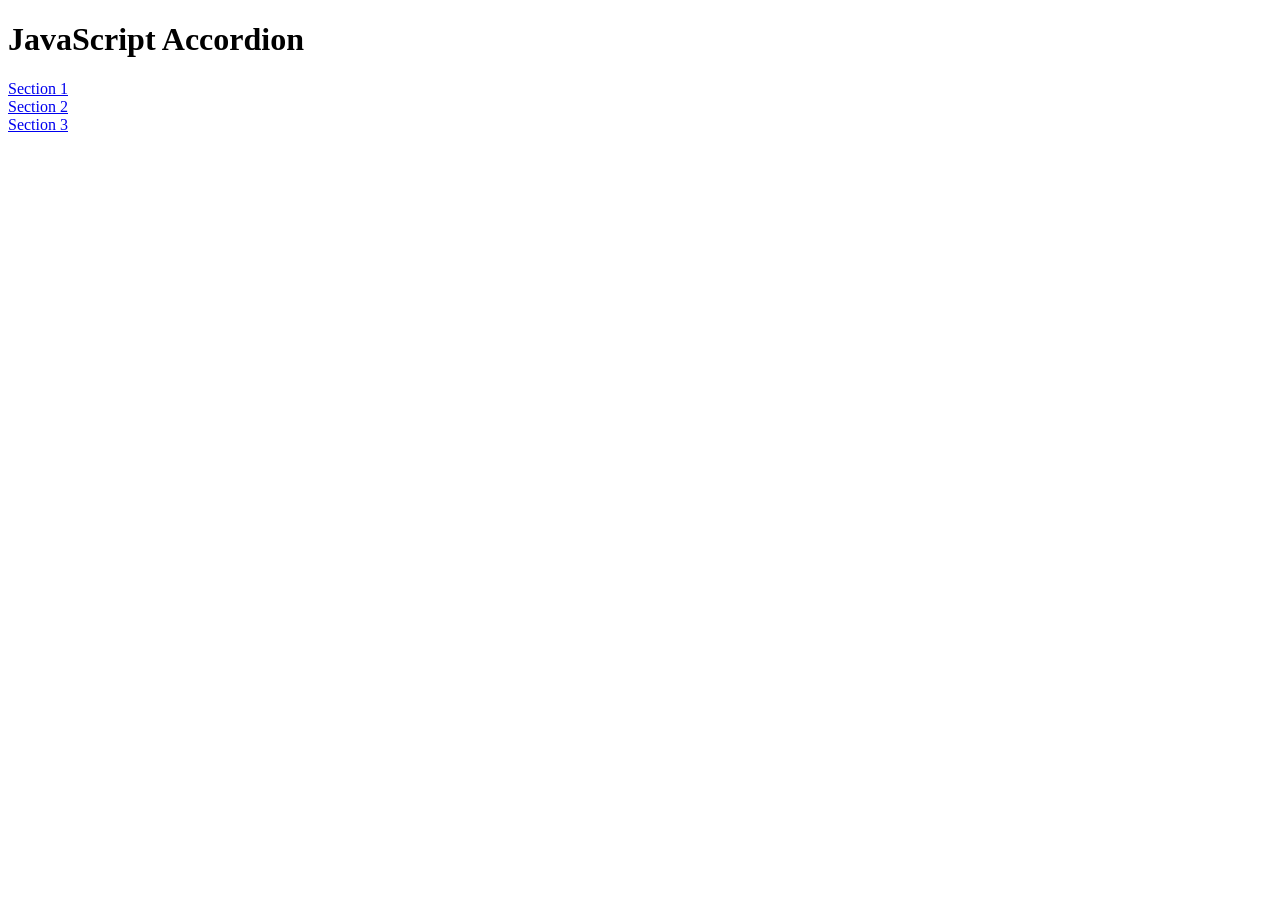
<file: Coding from Scratch Exercise/Accordian -JS/index.html>
<!DOCTYPE html>
<html lang="en">
<head>
    <meta charset="UTF-8">
    <meta http-equiv="X-UA-Compatible" content="IE=edge">
    <meta name="viewport" content="width=device-width, initial-scale=1.0">
    <title>JavaScript Accordion</title>
    <link href="styles.css" rel="stylesheet" type="text/css">
</head>
<body>

    <h1>JavaScript Accordion</h1>

    <div class="accordion">

        <div>
            <a href="#" onclick="accordian_toggle('section-1')">Section 1</a>
        </div>
        <div class="accordion-section" id="section-1">
            <h2>Section 1</h2>
            <p>Lorem ipsum dolor sit amet consectetur adipisicing elit. Aliquam, odio?</p>
            <p>Ipsum dolor sit amet.</p>
        </div>

        <div>
            <a href="#" onclick="accordian_toggle('section-2')">Section 2</a>
        </div>
        <div class="accordion-section" id="section-2">
            <h2>Section 2</h2>
            <p>Sit amet consectetur adipisicing elit. Doloremque nobis eos tempore incidunt eaque inventore?</p>
            <p>Lorem, ipsum dolor.</p>
        </div>

        <div>
            <a href="#" onclick="accordian_toggle('section-3')">Section 3</a>
        </div>
        <div class="accordion-section" id="section-3">
            <h2>Section 3</h2>
            <p>Dolor sit amet consectetur, adipisicing elit lorem ipsum.</p>
        </div>

    </div>

    <script src="accordion.js"></script>
    
</body>
</html>
</file>
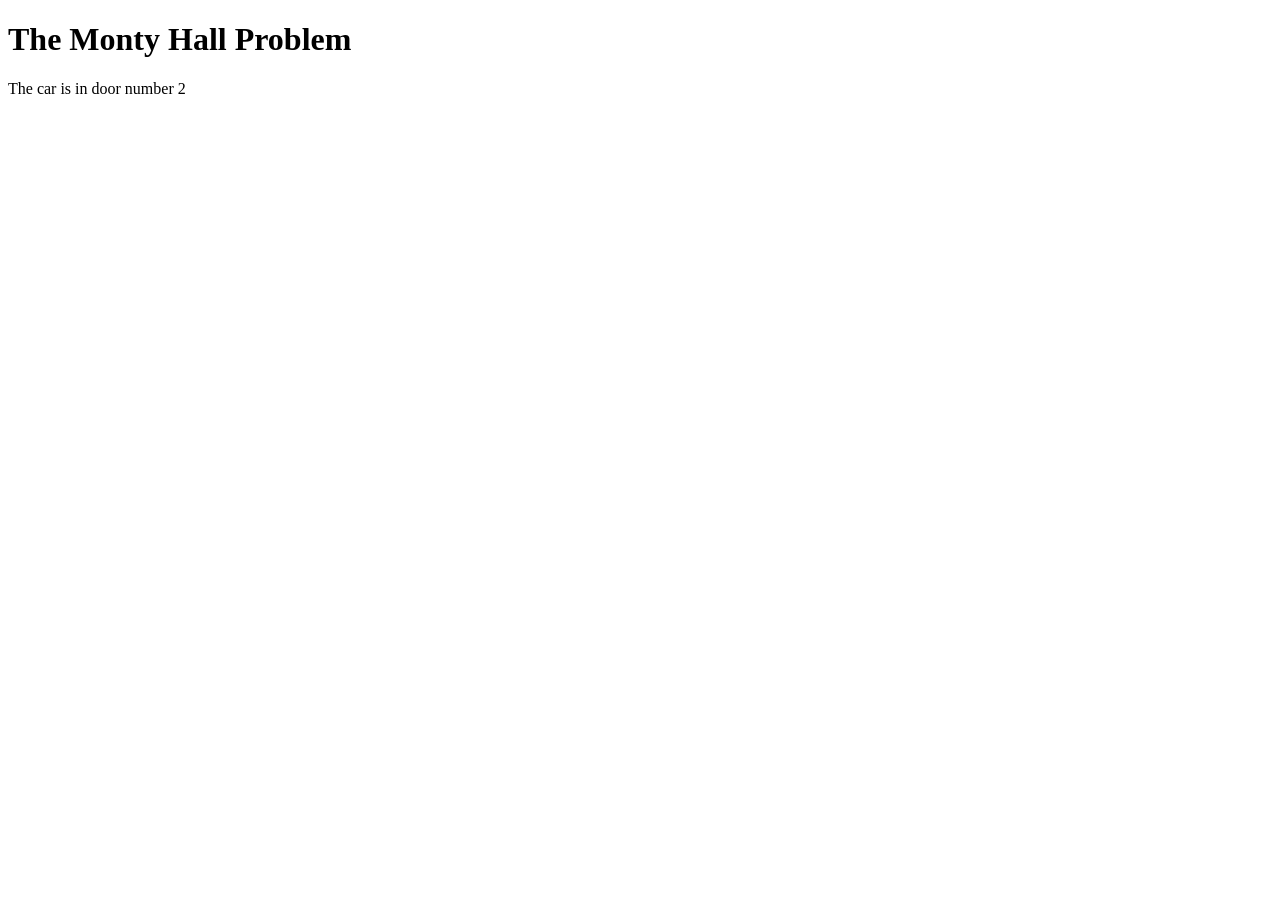
<file: Coding from Scratch Exercise/Monty-Hall/demo.html>
<!DOCTYPE html>
<html lang="en">
  <head>
    <meta charset="UTF-8" />
    <meta http-equiv="X-UA-Compatible" content="IE=edge" />
    <meta name="viewport" content="width=device-width, initial-scale=1.0" />
    <title>The Monty Hall Problem</title>
  </head>
  <body>
    <h1>The Monty Hall Problem</h1>

    <script>
      // Randomly place a car in a door 1, 2, or 3
      // let car = Math.floor(Math.random() * 3) + 1;
      let car = Math.ceil(Math.random() * 3);
      document.write("<p>The car is in door number " + car + "</p>");
    </script>
  </body>
</html>
</file>
<file: Coding from Scratch Exercise/Accordian -JS/styles.css>
.accordion-section {
    display:none;
}
</file>
